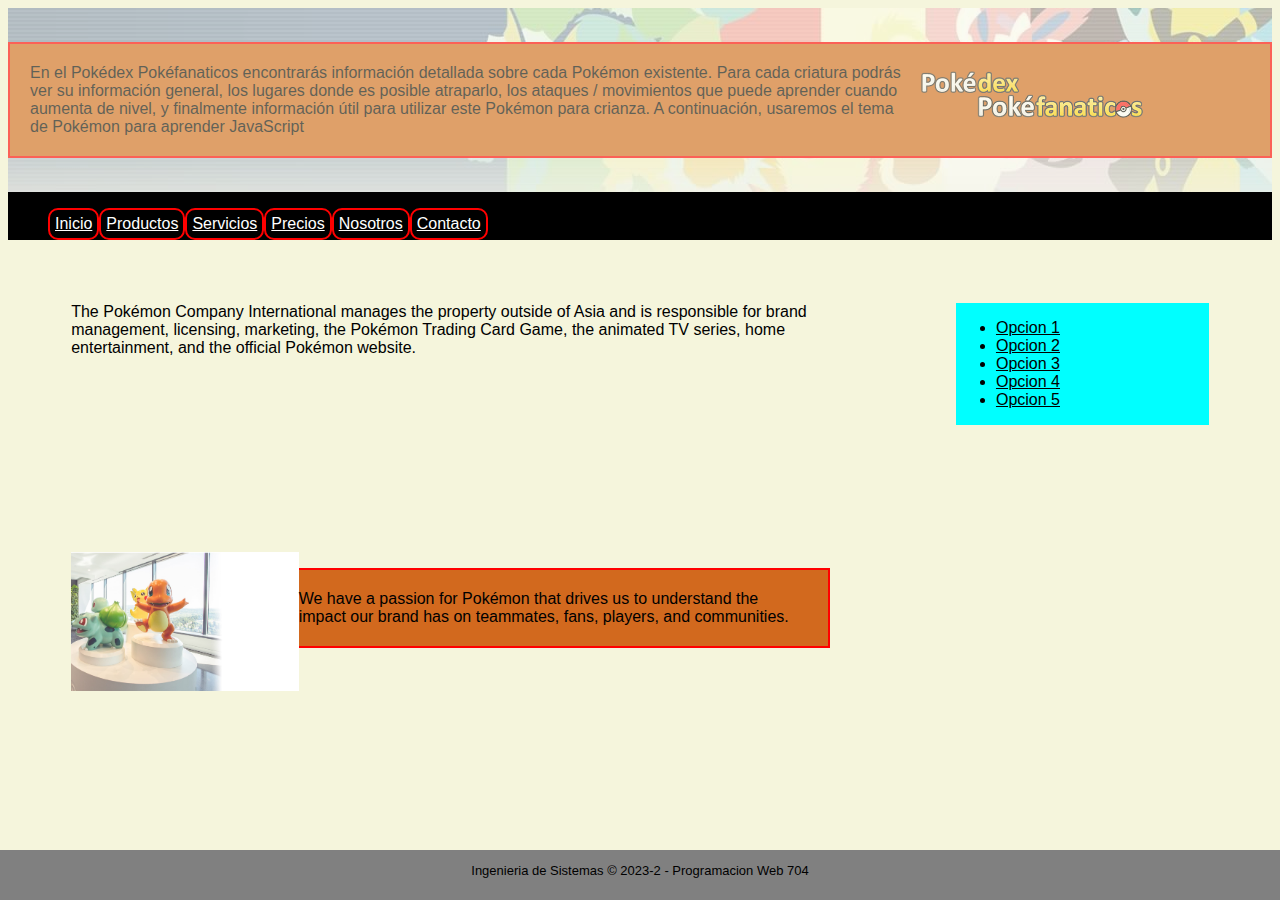
<file: index.html>
<!DOCTYPE html>

<html lang="es">

<head>
    <title>..::Mi primera pagina::...</title>
    <meta charset="utf-8" />
    <meta name="description" content="Primer lab del curso" />
    <meta name="keywords" content="programacion, web, html, ulima" />
    <!-- comentario -->
    <!-- figurita de pokebolas-->
    <link rel="icon" href="./imagenes/logo.png" type="image/vnd.microsoft.icon" size="32x32" />
    <link rel="stylesheet" type="text/css" href="./css/header.css" />
    <link rel="stylesheet" type="text/css" href="./css/nav.css" />
    <link rel="stylesheet" type="text/css" href="./css/footer.css" />
    <link rel="stylesheet" type="text/css" href="./css/cuerpo.css" />
    <link rel="stylesheet" type="text/css" href="./css/all.css" />
    <link rel="stylesheet" type="text/css" href="./css/media.css" />
<!---a-->

</head>

<body>
    <header>
        <div>
            &nbsp;
        <p>
            <img src="./imagenes/logo_texto.png" width="338" >
            En el Pokédex Pokéfanaticos encontrarás información detallada sobre cada Pokémon existente. Para cada criatura podrás ver su información general, los lugares donde es posible atraparlo, los ataques / movimientos que puede aprender cuando aumenta de nivel, y finalmente información útil para utilizar este Pokémon para crianza.
            A continuación, usaremos el tema de  Pokémon para aprender JavaScript
        </p>
        &nbsp;
    </div>
    </header>

    <nav> <!-- seccion para proporcionar enlaces de navegacion | barra de menu-->
        <ul>
            <li><a href="">Inicio</a></li>
            <li><a href="">Productos</a></li>
            <li><a href="">Servicios</a></li>
            <li><a href="">Precios</a></li>
            <li><a href="">Nosotros</a></li>
            <li><a href="formulario.html">Contacto</a></li>

        </ul>
    </nav>

    <div id="zona1">
    <section> <!-- zona de contenido-->
        The Pokémon Company International manages the property outside of Asia and is responsible for brand management, licensing, marketing, the Pokémon Trading Card Game, the animated TV series, home entertainment, and the official Pokémon website.  
    </section>
    <aside><!-- zona de contenido al costado-->
        <ul>
            <li><a href="">Opcion 1</a></li>
            <li><a href="">Opcion 2</a></li>
            <li><a href="">Opcion 3</a></li>
            <li><a href="">Opcion 4</a></li>
            <li><a href="">Opcion 5</a></li>
        </ul>
    </aside>
    </div>
    <div id="zona2">
        <section>
            <image src="./imagenes/about-hero.jpg" width="30%" height="20%" />
            <p>
                We have a passion for Pokémon that drives us to understand the impact our brand has on teammates, fans, players, and communities.                
            </p>
        </section>
    </div>
    
    <footer>
        <p>Ingenieria de Sistemas &copy; 2023-2 - Programacion Web 704</p>
    </footer>

</body>

</html>
</file>
<file: css/header.css>
header img {
    float: right;
    /* imagen flotante al lado derecho*/
    /* encuentra etqiueta header y 
    dentro de header img entonces
    aplica (se le aplica el estilo 
    a img (etiqueta que está dentro)*/
}

/*
Comentario 1
Comentario 2
*/

/* Comentario */
header p {
    padding: 20px;
    background-color: chocolate;
    border: 2px solid red;

}

header {
    opacity: 0.6;
    background-image: url("../imagenes/fondo.jpg");
}
</file>
<file: css/nav.css>
nav {
    width: 100%;
    /* ancho de visualizacion es todo el
    ancho disponible por eso 100% */
    overflow: hidden;
    /* cualquier cosa que salga de los lados
    que lo oculte */
    background-color: black;

}

nav > ul {
    list-style-type: none;
    /*quitar la viñeta a la lista
    desordenada*/
}

nav > ul > li {
    float:left;
    /* elementos li a la izquierda*/
}

nav > ul > li > a {
    /* todos los hiperenlaces tienen lo
    siguien*/
    color: white;
    display: block;
    /* posicionar en el ancho disponible*/
    padding: 5px;
    /*relleno: 5 px*/
    border-color: red;
    border-style: solid;
    /* linea solida*/
    border-width: 2px;;
    border-radius: 10px;
    /* borde con esquinas redondeadas*/

}

/* seudo clases cuando el campo del
menu obtenga el foco cambiara el 
color del borde  y letra*/
nav ul a:focus {
    color : red;
    border-color: yellowgreen;
                    
}
/*cuando ponga el cursor encima del
menu obtenga el foco cambiara el 
color del borde  y letra*/
nav ul a:hover {
    color : yellow;
    border-color: yellowgreen;

}
</file>
<file: css/footer.css>
footer {
    width: 100%;
    height: 50px;
    /* altura*/
    /*position: absolute;*/
    /* posicion fija*/
    position: fixed;
    bottom: 0;
    left: 0;
    text-align: center;
    font-size: small;
    font-family: Impact, Haettenschweiler, 'Arial Narrow Bold', sans-serif;
    background-color: gray;
}
</file>
<file: css/cuerpo.css>
section {
    float: left;
    width: 60%;
    /* del total de la ventana*/
    margin: 5% 5%;
    /* total 70%*/
    /*superior- inferior  izq-derecha*/
}

aside {
    float: left;
    width: 20%;
    margin: 5% 5%;
    /* total 30%*/
    background-color: aqua;
/*suma=100% si no suma 100 es un problema*/
}

section > img {
    float:left;
}
</file>
<file: css/all.css>
body {
    font-family: Arial, Helvetica, sans-serif;
    background-color: beige;
} /*ese tipo de letra aplica a todo el 
cuerpo de la pagina*/
body div p { 
    padding: 20px;
    background-color: chocolate;
    border: 2px solid red;
}
* {
    color : black;
}
</file>
<file: css/media.css>
/*para visualizar en cualquier
dispositivo dependiendo del
tipo de resolucion */
@media ( max-width : 1024px) {
    /*cuando sea de 1024px */
    body {
        background-color: yellow;
    }
}

@media ( max-width : 800px) {
    body {
        background-color: pink;
    }
}

@media ( max-width : 600px) {
    body {
        background-color: lightgreen;
    }
}
</file>
